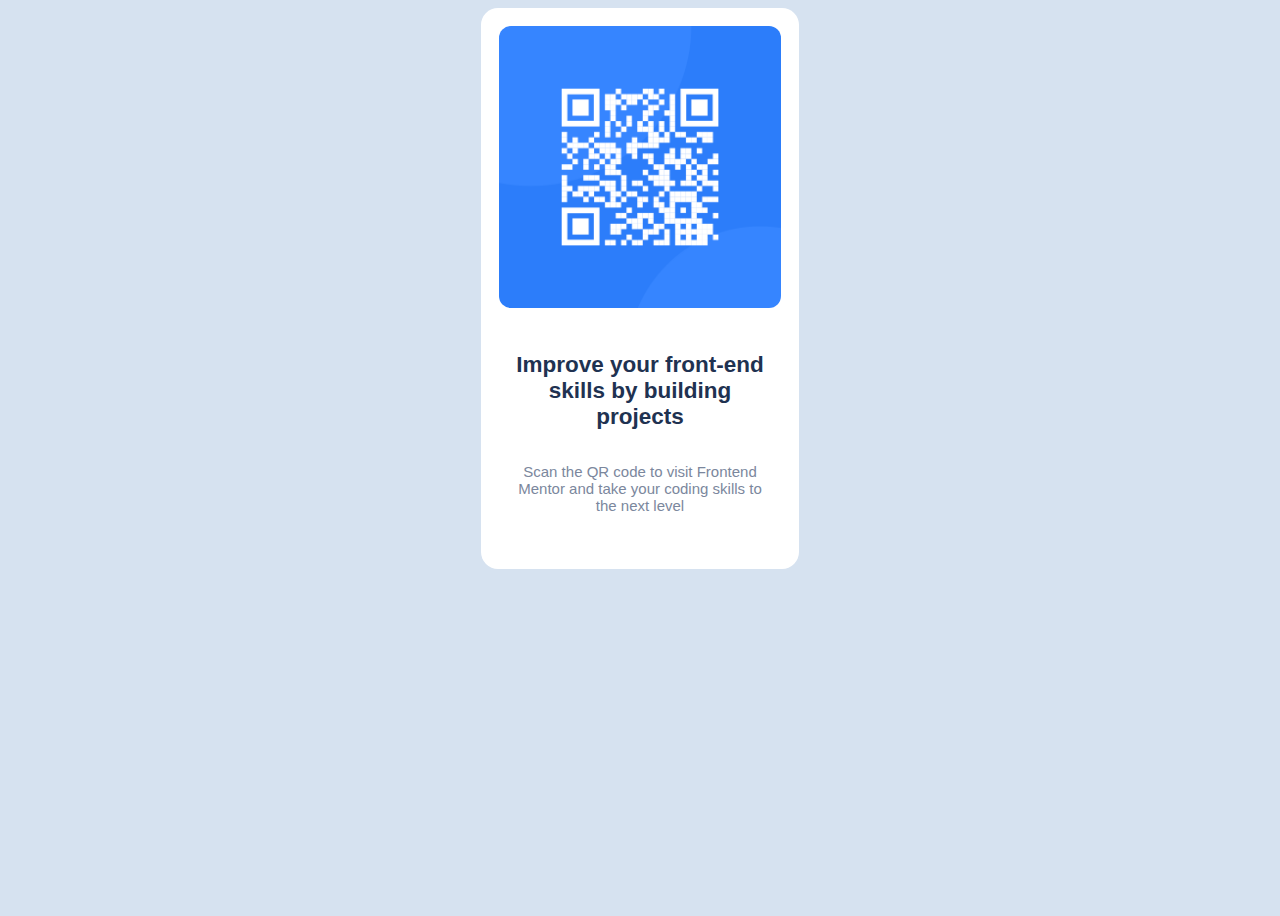
<file: index.html>
<!DOCTYPE html>
<html lang="en">
 <head>
   <meta charset="UTF-8">
   <meta name="viewport" content="width=device-width, initial-scale=1.0"> 

   <link rel="stylesheet" href="style.css" />

   <link 
      rel="icon" 
      type="image/png" 
      sizes="32x32" 
      href="./images/favicon-32x32.png"
      />
  
   <title>Frontend Mentor | QR code component</title>
 </head>
 <body>
  <div class="container">
    <div class="card">
      <img src="images/image-qr-code.png" alt="image-qr-code">
      <div class="text">
        <h2>Improve your front-end skills by building projects</h2>
        <p>Scan the QR code to visit Frontend Mentor and take your coding skills to the next level</p>
     </div>
   </div>
  </div> 
 </body>
</html>
</file>
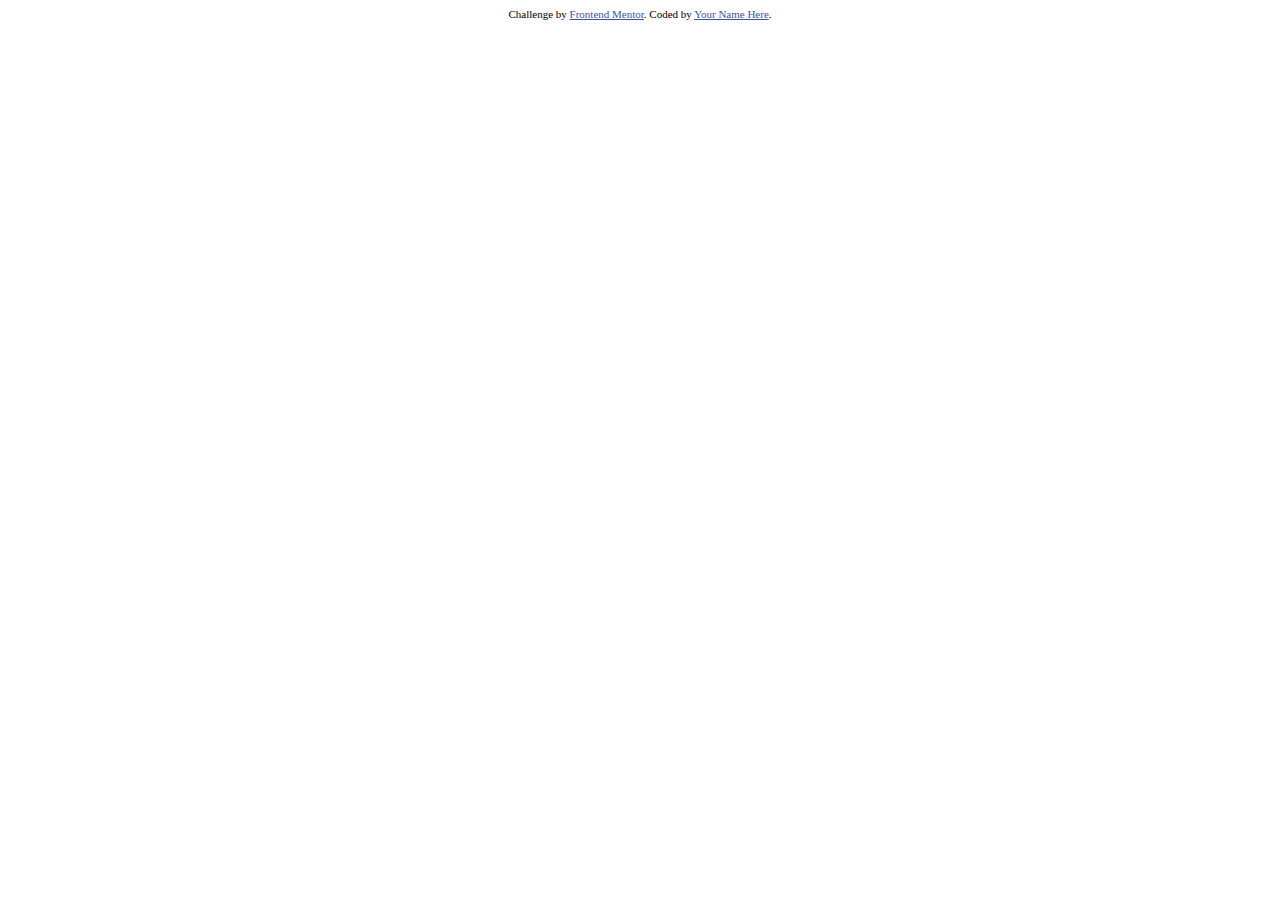
<file: desafio.html>
<!DOCTYPE html>
<html>
    <head>
        <title>Frontend Mentor | QR code component</title>
        <meta charset="UTF-8"/>
        <meta name="viewport" content="width=device-width, initial-scale=1.0">
        <link rel="icon" type="image/png" sizes="32x32" href="./images/favicon-32x32.png">
        <style>
            .attribution { font-size: 11px; text-align: center; }
            .attribution a { color: hsl(228, 45%, 44%); }
          </style>

        <body>
            <div class="attribution">
                Challenge by <a href="https://www.frontendmentor.io?ref=challenge" target="_blank">Frontend Mentor</a>. 
                Coded by <a href="#">Your Name Here</a>.
              </div>
        </body>
    </head>
</html>
</file>
<file: style.css>
@import url('https://fonts.googleapis.com/css2?family=Outfit:wght@400;700&display=swap')

* {
    margin: 0;
    padding: 0;
}

body {
    font-family: 'Outfit', sans-serif;
    font-size: 15px;
    background-color: hsl(212, 45%, 89%);
    min-height: 100vh;
    display: flexbox; 
    align-items: center
}

.container {
    max-width: 350px;
    margin: 0 auto;
}

.card {
    background-color: #fff;
    padding: 18px;
    border-radius: 17px;
    text-align: center;
    margin: 0 1rem;
}

.card img {
    width: 100%;
    border-radius: 12px;
}

.text {
    padding: 22px 10px;
}

.text h2 {
    color: hsl(218, 44%, 22%);
    padding-bottom: 15px;

}

.text p {
    color: hsl(220, 15%, 55%);
}
</file>
